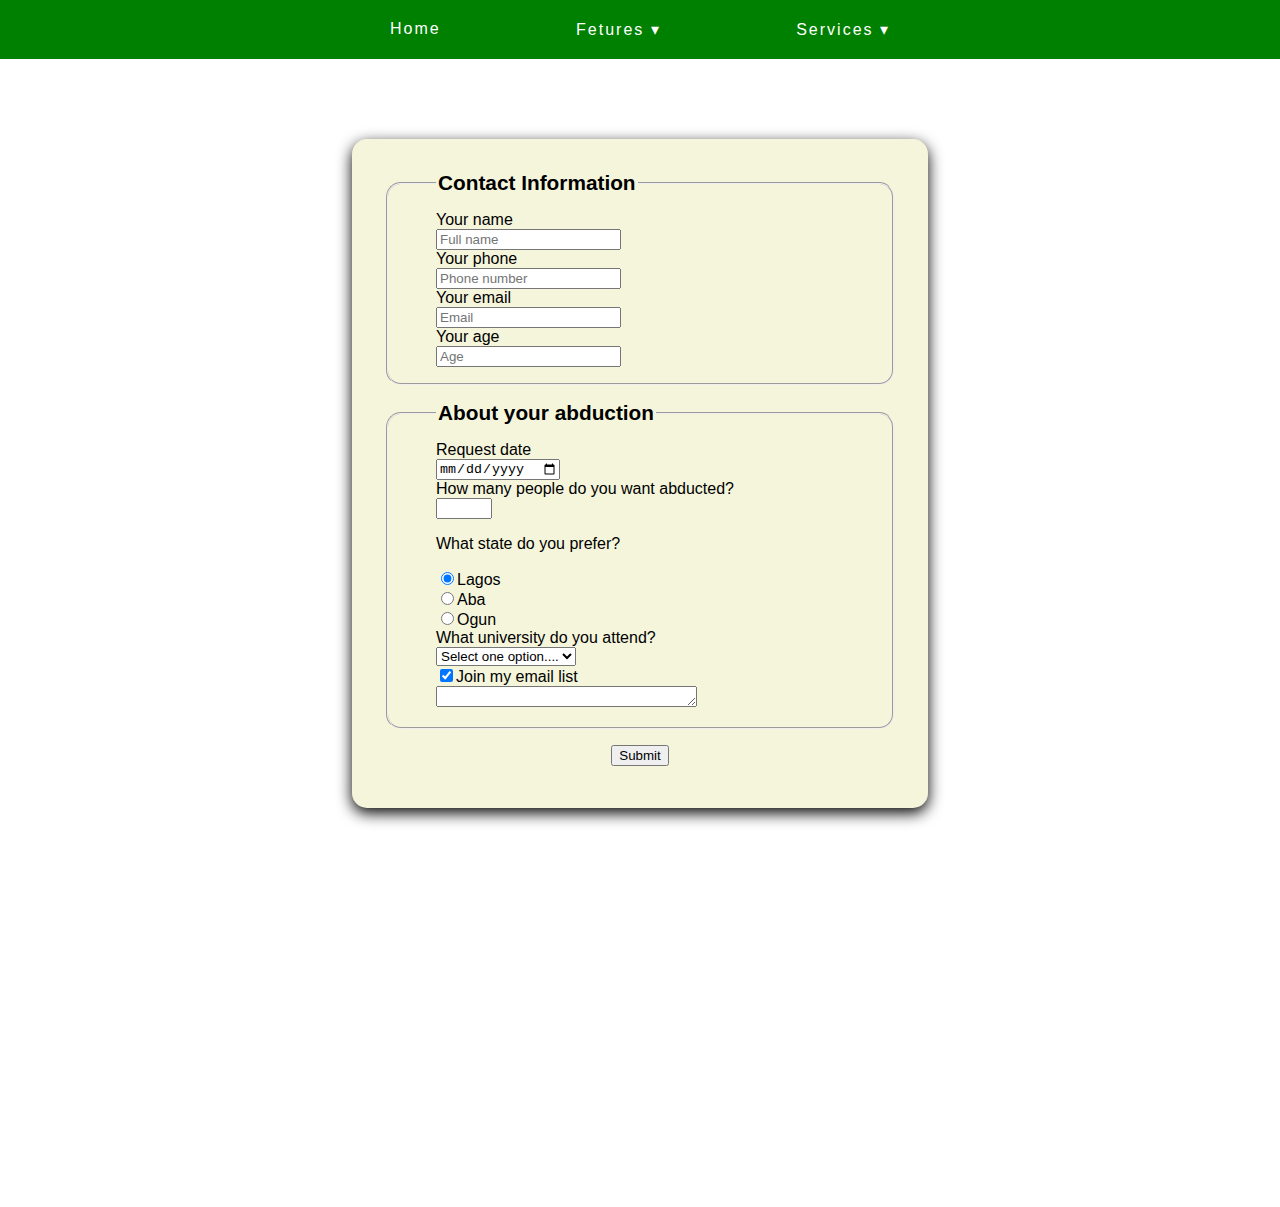
<file: f-end masters/index.html>
<!DOCTYPE html>
<html lang="en">
<head>
    <meta charset="UTF-8">
    <meta http-equiv="X-UA-Compatible" content="IE=edge">
    <meta name="viewport" content="width=device-width, initial-scale=1.0">
    <link rel="stylesheet" href="style.css">
    <title>Document</title>
</head>
<body>
    <header>
        <div>
            <ul>
                <li><a href="#">Home</a></li>
                <li><a href="#">Fetures ▾</a>
                <div class="drop">
                    <ul>
                        <li><a href="#">Blue</a></li>
                        <li><a href="#">Black</a></li>
                        <li><a href="#">Pink</a></li>
                    </ul>
                </div>
                </li>
                <li><a href="#">Services ▾</a>
                <div class="drop">
                    <ul>
                        <li><a href="#">Blue</a></li>
                        <li><a href="#">Black</a></li>
                        <li><a href="#">Pink</a></li>
                    </ul>
                </div>
                </li>
            </ul>
        </div>
    </header>

    <form action="https://e3vwdl4bpd.execute-api.us-west-2.amazonaws.com/default/API2SES
  " method="post">
        <input type="hidden" name="send_to" value="venweoru@gmail.com">
        <fieldset>
            <legend>Contact Information</legend>
            <label for="name"> Your name</label>
            <input type="text" name="name" id="name"     placeholder="Full name">

            <label for="phone">Your phone</label>
            <input type="tel" name="phone" id="phone" placeholder="Phone number">

            <label for="email">Your email</label>
            <input type="email" name="email" id="email" placeholder="Email">

            <label for="age">Your age</label>
            <input type="number" name="age" id="age" placeholder="Age">
        </fieldset>

        <fieldset>
            <legend>About your abduction</legend>
            <label for="date">Request date</label>
            <input type="date" name="date" id="date">

            <label for="qty">How many people do you want abducted?</label>
            <input type="number" name="number" id="number" min="1" max="10">

            <p>What state do you prefer?</p>
            <label>
                <input type="radio" name="state" value="lagos" checked>Lagos
            </label>

            <label>
                <input type="radio" name="state" value="aba">Aba
            </label>

            <label>
                <input type="radio" name="state" value="Ogun">Ogun
            </label>

            <label for="uni">What university do you attend?</label>
            <select id="uni">
                <option value="" selected>Select one option....</option>
                <option value="funai">FUNAI</option>
                <option value="funaab">FUNAAB</option>
                <option value="unilag">UNILAG</option>
                <option value="uniben">UNIBEN</option>
            </select>

            <label>
                <input type="checkbox" name="e-signup" checked>Join my email list
            </label>

            <textarea name="comment" id="" cols="30" rows="1 0"></textarea>
        </fieldset>
        <button type="submit">Submit</button>
    </form>

    <iframe
        src="https://www.google.com/maps/embed?pb=!1m18!1m12!1m3!1d991.1438540163612!2d3.336511127225952!3d6.448518825818134!2m3!1f0!2f0!3f0!3m2!1i1024!2i768!4f13.1!3m3!1m2!1s0x103b897d1748a3a7%3A0x21ff5b63e89b491!2s59%20Kirikiri%20Rd%2C%20Apapa%20102103%2C%20Lagos!5e0!3m2!1sen!2sng!4v1655916345175!5m2!1sen!2sng"
        width="400" height="300" style="border:0;" allowfullscreen="" loading="lazy"
        referrerpolicy="no-referrer-when-downgrade"></iframe>
        <iframe width="560" height="315" src="https://www.youtube.com/embed/JA2k2IQIU9w" title="YouTube video player"
            frameborder="0" allow="accelerometer; autoplay; clipboard-write; encrypted-media; gyroscope; picture-in-picture"
            allowfullscreen></iframe>
</body>
</html>
</file>
<file: f-end masters/style.css>
body{
    margin: 0px;
    font-family: sans-serif;
}

header{
    background-color: green;
    width: 100%;
    top: 0;
    margin-top: 0px;
    padding: 20px 0px;
}

header div {
    width: 500px;
    margin: 0px auto;
    bottom: 0px;
}

header div ul{
    display: flex;
    list-style: none;
    justify-content: space-between;
    margin: 0px;
    padding: 0px;
}

header div ul li{
    letter-spacing: 2px;
}

a{
    text-decoration: none;
    color: white;
}

.drop{
    position: absolute;
    background-color: green;
    top: 70px;
    height:fit-content;
    width:fit-content;
    border-radius: 6px;
    display: none;

}

.drop ul{
    display: list-item;
    margin: 10px 10px;
}

.drop ul li{
    line-height: 30px;
    border-bottom: 1px solid white;
    padding: 0px 35px;
}

.drop ul li:last-child{
    border-bottom: none;
}

form {
    margin: 30px;
}




form {
    width: 45%;
    margin: 5rem auto;
    background-color: beige;
    padding: 2rem;
    border-radius: 15px;
    box-shadow: 0px 5px 15px black;
    box-sizing: border-box;
}

legend{
    font-size: 1.3rem;
    font-weight: bold;
}

label{
    display: block;
}

fieldset {
    border-radius: 15px;
    margin-bottom: 1rem;
    padding:1rem 3rem;
}

button{
    margin: 10px auto;
    display: block;
}
</file>
